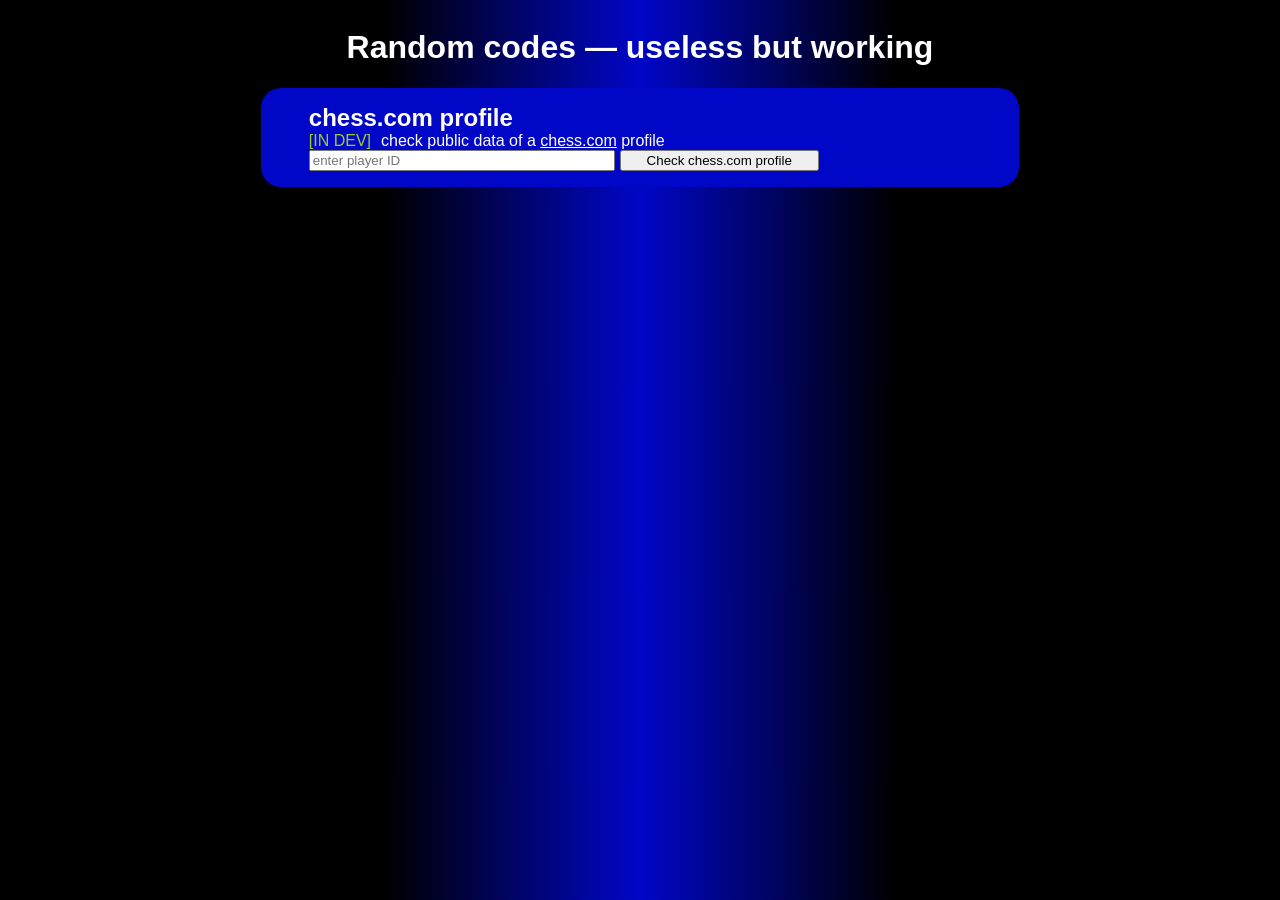
<file: index.html>
<!DOCTYPE html>
<html style="font-family: Arial, Helvetica, sans-serif;">
	<head>
		<meta charset="utf-8">
		<title>Random codes, to do random things</title>
		<style>
			.in-dev::before {
				content: "[IN DEV]";
				color: yellowgreen;
				padding-right: 10px;
			}
		</style>
	</head>
	<body style="color:white; background: #000000; background: linear-gradient(90deg,rgba(0, 0, 0, 1) 0%, rgba(0, 0, 0, 1) 30%, rgba(0, 7, 199, 1) 50%, rgba(0, 0, 0, 1) 70%, rgba(0, 0, 0, 1) 100%); display: flex; flex-direction: column; align-items: center;">
		<h1>Random codes — useless but working</h1>
		<nav style="width: 60%;">
			<div style="background-color: rgb(0, 7, 199); display: flex; flex-direction: column; padding: 1rem 3rem; border-radius: 20px;">
				<h2 style="margin: 0;">chess.com profile</h2>
				<span class="in-dev">check public data of a <a href="https://chess.com" style="color: white;">chess.com</a> profile</span>
				<div><input id="chesscom" type="text" placeholder="enter player ID" style="margin-right: 5px; width: 45%;"><button onclick="location.href=`./chesscom/index.html?player=${document.getElementById('chesscom').value ?? 'chesscom'}`" style="width: 30%;">Check chess.com profile</button></div>
			</div>	
		</nav>
	</body>
</html>
</file>
